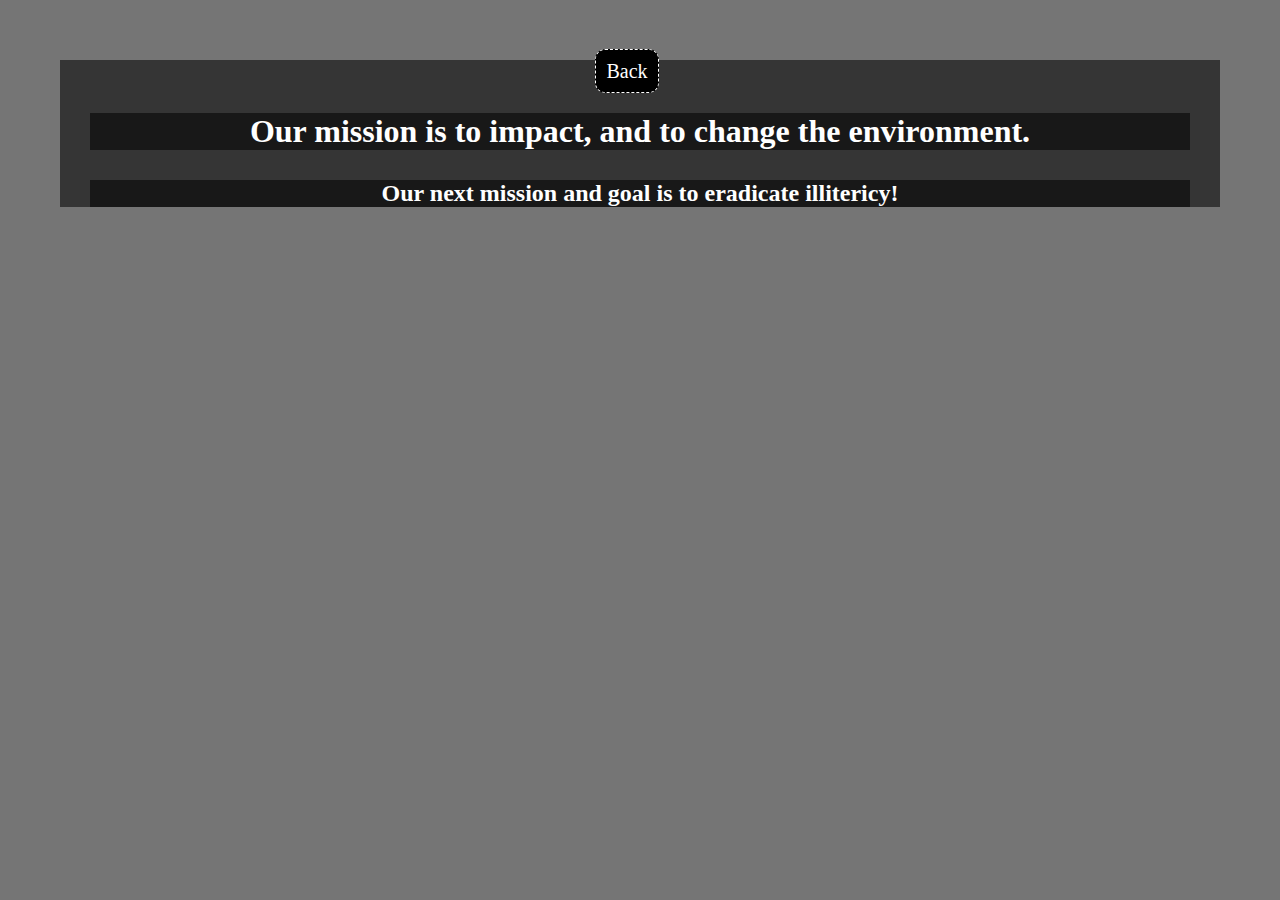
<file: mission.html>
<!DOCTYPE html>
<html lang="en">
<head>
    <meta charset="UTF-8">
    <meta name="viewport" content="width=device-width, initial-scale=1.0">
    <title>Mission and Goals</title>
    <link rel="stylesheet" href="mission.css">
</head>
<body>
    <a href="about.html" class="back">Back</a>
    <h1>Our mission is to impact, and to change the environment.</h1>
    <h2>Our next mission and goal is to eradicate illitericy!</h2>    
</body>
</html>
</file>
<file: mission.css>
* {
    background-color: #0000008a;
    color: #fff;
    text-align: center;
    margin: 30px;
}
.back {
    text-decoration: none;
    color: #fff;
    border: 1px dashed #fff;
    padding: 10px;
    font-size: 20px;
    position: relative;
    right: 13px;
    cursor: pointer;
    background-color: #000000;
    margin: 30px;
    border-radius: 10px;
}
</file>
